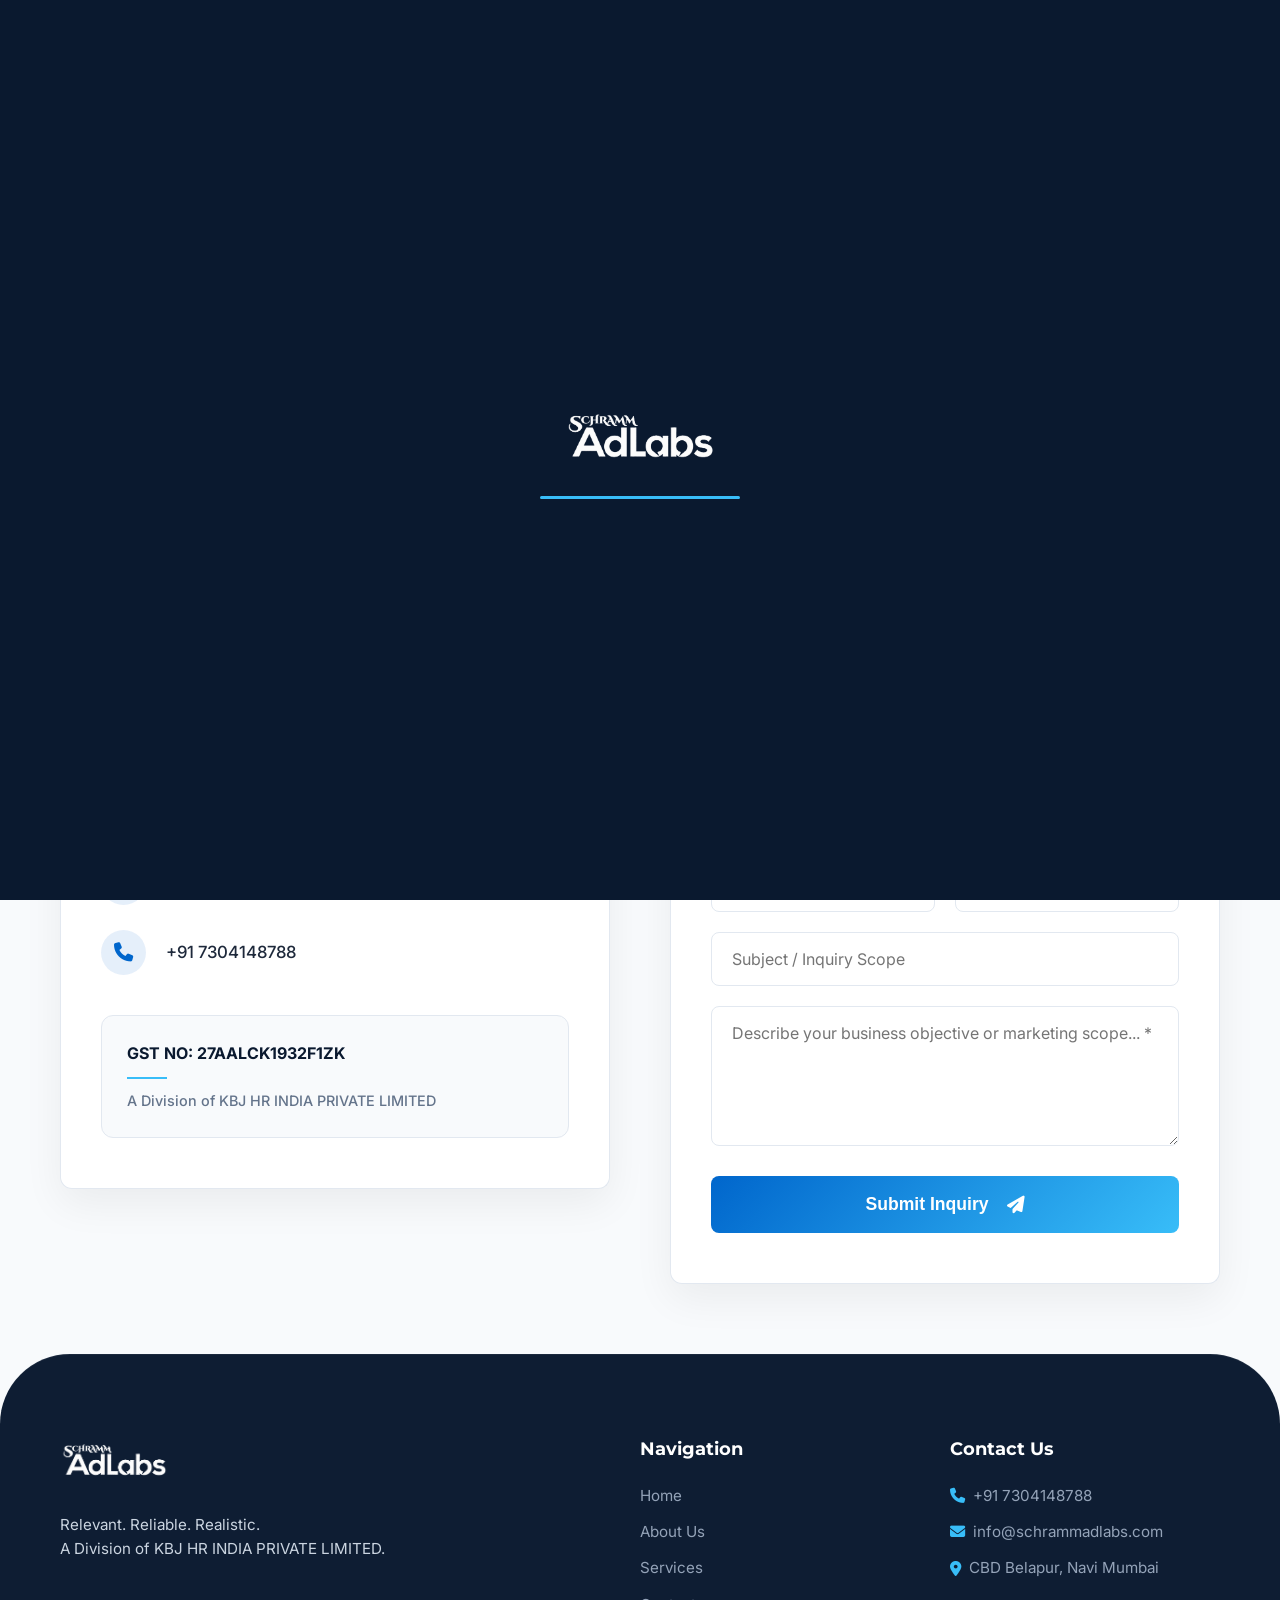
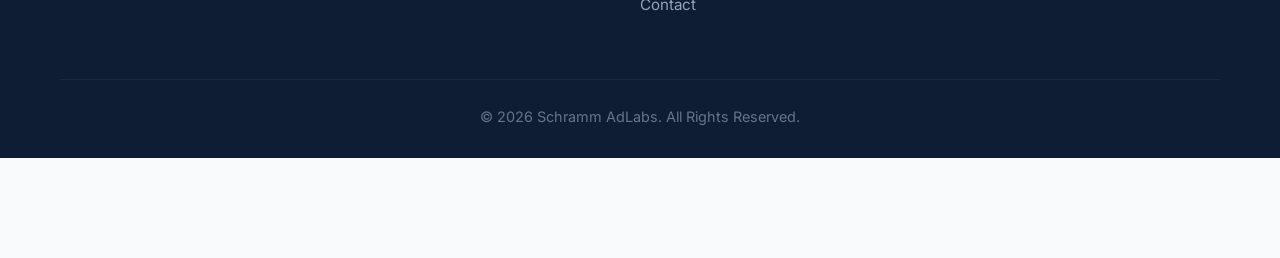
<file: contact.html>
<!DOCTYPE html>
<html lang="en">
<head>
    <meta charset="utf-8">
    <meta name="viewport" content="width=device-width, initial-scale=1, maximum-scale=5, user-scalable=yes">
    <title>Contact Us | Schramm AdLabs</title>
    
    <link rel="icon" href="FAV ICON.webp" type="image/webp">
    <link href="https://fonts.googleapis.com/css2?family=Inter:wght@300;400;500;600;700&family=Montserrat:wght@600;700;800;900&display=swap" rel="stylesheet">
    <link href="https://cdnjs.cloudflare.com/ajax/libs/font-awesome/6.6.0/css/all.min.css" rel="stylesheet">
    <link rel="stylesheet" href="style.css">
</head>
<body>
    <!-- PREMIUM PRELOADER -->
    <div id="preloader">
        <div class="preloader-content">
            <img src="Schramm_AdLabs_transparent.webp" alt="Schramm AdLabs Loading" class="preloader-logo">
            <div class="loading-bar-container">
                <div class="loading-bar"></div>
            </div>
        </div>
    </div>

    <!-- FLOATING CURVED HEADER -->
    <header class="curved-header">
        <div class="nav-wrapper">
            <a href="index.html" class="logo">
                <img src="Schramm_AdLabs_transparent.webp" alt="Schramm AdLabs Logo">
            </a>
            <ul class="nav-links">
                <li><a href="index.html">Home</a></li>
                <li><a href="about.html">About Us</a></li>
                <li><a href="services.html">Services</a></li>
                <li><a href="contact.html" class="active">Contact</a></li>
            </ul>
            <div class="header-actions">
                <a href="contact.html" class="btn-quote desktop-only">Get A Quote</a>
                <div class="menu-toggle">
                    <i class="fa-solid fa-bars"></i>
                </div>
            </div>
        </div>
    </header>

    <!-- PAGE HEADER BANNER -->
    <section class="page-header" style="padding: 280px 0 100px 0; margin-top: -100px; position: relative; z-index: 2; background: linear-gradient(to right, rgba(10, 25, 47, 0.95), rgba(10, 25, 47, 0.85)), url('https://images.unsplash.com/photo-1556761175-5973dc0f32d7?ixlib=rb-1.2.1&auto=format&fit=crop&w=1920&q=80') center/cover;">
        <div class="container reveal text-center">
            <div style="display: inline-flex; align-items: center; border: 1px solid rgba(255,255,255,0.2); background: rgba(0,0,0,0.3); padding: 8px 18px; border-radius: 50px; color: var(--primary-cyan); font-weight: 600; font-size: 0.75rem; margin-bottom: 20px; letter-spacing: 1.5px; text-transform: uppercase;">
                Initiate Partnership
            </div>
            <h1 style="font-size: 3.5rem; color: var(--white); margin-bottom: 15px;">Let's Talk Business</h1>
            <p style="color: #94a3b8; font-size: 1.15rem; max-width: 600px; margin: 0 auto;">Connect with our expert team to formulate your custom growth roadmap.</p>
        </div>
    </section>

    <!-- CONTACT DETAILS & FORM SECTION -->
    <section class="content-section bg-light">
        <div class="container split-grid" style="align-items: flex-start;">
            
            <!-- Global Headquarters Info -->
            <div class="card reveal" style="padding: 50px 40px; border-top: 4px solid var(--primary-blue); box-shadow: 0 15px 40px rgba(0,0,0,0.06);">
                <h3 style="font-size: 1.8rem; color: var(--dark-navy); margin-bottom: 30px;">Global Headquarters</h3>
                
                <div style="display: flex; align-items: flex-start; margin-bottom: 25px;">
                    <div style="background: rgba(0, 102, 204, 0.1); width: 45px; height: 45px; border-radius: 50%; display: flex; align-items: center; justify-content: center; flex-shrink: 0; margin-right: 20px;">
                        <i class="fa-solid fa-location-dot" style="font-size: 1.2rem; color: var(--primary-blue);"></i>
                    </div>
                    <p style="color: var(--text-light); line-height: 1.7; margin: 0; font-size: 1.05rem;">
                        <strong style="color: var(--dark-navy);">Schramm AdLabs</strong><br>
                        Office No. 210, 2nd Floor, A-Wing, <br>
                        Shiv Chamber, Plot No. 21, Sector - 11, <br>
                        C.B.D Belapur, Navi Mumbai - 400614
                    </p>
                </div>
                
                <div style="display: flex; align-items: center; margin-bottom: 25px;">
                    <div style="background: rgba(0, 102, 204, 0.1); width: 45px; height: 45px; border-radius: 50%; display: flex; align-items: center; justify-content: center; flex-shrink: 0; margin-right: 20px;">
                        <i class="fa-solid fa-envelope" style="font-size: 1.2rem; color: var(--primary-blue);"></i>
                    </div>
                    <p style="color: var(--text-dark); margin: 0; font-weight: 500; font-size: 1.05rem;">info@schrammadlabs.com</p>
                </div>
                
                <div style="display: flex; align-items: center; margin-bottom: 40px;">
                    <div style="background: rgba(0, 102, 204, 0.1); width: 45px; height: 45px; border-radius: 50%; display: flex; align-items: center; justify-content: center; flex-shrink: 0; margin-right: 20px;">
                        <i class="fa-solid fa-phone" style="font-size: 1.2rem; color: var(--primary-blue);"></i>
                    </div>
                    <p style="color: var(--text-dark); margin: 0; font-weight: 500; font-size: 1.05rem; line-height: 1.6;">+91 7304148788</p>
                </div>
                
                <div style="background: var(--light-bg); padding: 25px; border-radius: 12px; border: 1px solid var(--border-color);">
                    <p style="font-size: 1rem; font-weight: 700; color: var(--dark-navy); margin: 0;">GST NO: 27AALCK1932F1ZK</p>
                    <div style="width: 40px; height: 2px; background: var(--primary-cyan); margin: 10px 0;"></div>
                    <p style="font-size: 0.9rem; color: var(--text-light); margin: 0; font-weight: 500;">A Division of KBJ HR INDIA PRIVATE LIMITED</p>
                </div>
            </div>

            <!-- Direct Inquiry Form -->
            <div class="card reveal" style="transition-delay: 0.2s; padding: 50px 40px; border-top: 4px solid var(--primary-cyan); box-shadow: 0 15px 40px rgba(0,0,0,0.06);">
                <h3 style="font-size: 1.8rem; color: var(--dark-navy); margin-bottom: 10px;">Send a Direct Inquiry</h3>
                <p style="color: var(--text-light); margin-bottom: 30px; font-size: 1.05rem;">Provide your parameters below and our enterprise advisors will respond promptly.</p>
                
                <form class="contact-form" action="thank-you.html" style="display: flex; flex-direction: column; gap: 20px;">
                    <div style="display: grid; grid-template-columns: repeat(auto-fit, minmax(200px, 1fr)); gap: 20px;">
                        <input type="text" placeholder="Your Full Name *" required style="padding: 16px 20px; border-radius: 8px; border: 1px solid var(--border-color); width: 100%; outline: none; font-family: inherit; font-size: 1rem; transition: border-color 0.3s ease;" onfocus="this.style.borderColor='var(--primary-blue)'" onblur="this.style.borderColor='var(--border-color)'">
                        
                        <input type="text" placeholder="Company Name *" required style="padding: 16px 20px; border-radius: 8px; border: 1px solid var(--border-color); width: 100%; outline: none; font-family: inherit; font-size: 1rem; transition: border-color 0.3s ease;" onfocus="this.style.borderColor='var(--primary-blue)'" onblur="this.style.borderColor='var(--border-color)'">
                    </div>
                    
                    <div style="display: grid; grid-template-columns: repeat(auto-fit, minmax(200px, 1fr)); gap: 20px;">
                        <input type="email" placeholder="Official Email Address *" required style="padding: 16px 20px; border-radius: 8px; border: 1px solid var(--border-color); width: 100%; outline: none; font-family: inherit; font-size: 1rem; transition: border-color 0.3s ease;" onfocus="this.style.borderColor='var(--primary-blue)'" onblur="this.style.borderColor='var(--border-color)'">
                        
                        <input type="tel" placeholder="Phone Number *" required style="padding: 16px 20px; border-radius: 8px; border: 1px solid var(--border-color); width: 100%; outline: none; font-family: inherit; font-size: 1rem; transition: border-color 0.3s ease;" onfocus="this.style.borderColor='var(--primary-blue)'" onblur="this.style.borderColor='var(--border-color)'">
                    </div>
                    
                    <input type="text" placeholder="Subject / Inquiry Scope" required style="padding: 16px 20px; border-radius: 8px; border: 1px solid var(--border-color); width: 100%; outline: none; font-family: inherit; font-size: 1rem; transition: border-color 0.3s ease;" onfocus="this.style.borderColor='var(--primary-blue)'" onblur="this.style.borderColor='var(--border-color)'">
                    
                    <textarea placeholder="Describe your business objective or marketing scope... *" required style="padding: 16px 20px; border-radius: 8px; border: 1px solid var(--border-color); width: 100%; height: 140px; outline: none; font-family: inherit; font-size: 1rem; resize: vertical; transition: border-color 0.3s ease;" onfocus="this.style.borderColor='var(--primary-blue)'" onblur="this.style.borderColor='var(--border-color)'"></textarea>
                    
                    <button type="submit" class="btn-primary gradient-btn" style="margin-top: 10px; width: 100%; justify-content: center; font-size: 1.1rem; padding: 18px; border: none; cursor: pointer;">
                        Submit Inquiry <i class="fa-solid fa-paper-plane" style="margin-left: 8px;"></i>
                    </button>
                </form>
            </div>
        </div>
    </section>

    <!-- CURVED FOOTER -->
    <footer class="curved-footer">
        <div class="container">
            <div class="footer-grid">
                <div class="footer-logo">
                    <a href="index.html"><img src="Schramm_AdLabs_transparent.webp" alt="Schramm AdLabs Footer Logo"></a>
                    <p>Relevant. Reliable. Realistic.<br>A Division of KBJ HR INDIA PRIVATE LIMITED.</p>
                </div>
                <div class="footer-links">
                    <h4>Navigation</h4>
                    <ul>
                        <li><a href="index.html">Home</a></li>
                        <li><a href="about.html">About Us</a></li>
                        <li><a href="services.html">Services</a></li>
                        <li><a href="contact.html">Contact</a></li>
                    </ul>
                </div>
                <div class="footer-links">
                    <h4>Contact Us</h4>
                    <ul>
                        <li><i class="fa-solid fa-phone"></i> +91 7304148788</li>
                        <li><i class="fa-solid fa-envelope"></i> info@schrammadlabs.com</li>
                        <li><i class="fa-solid fa-location-dot"></i> CBD Belapur, Navi Mumbai</li>
                    </ul>
                </div>
            </div>
            <div class="footer-bottom">
                <p>&copy; 2026 Schramm AdLabs. All Rights Reserved.</p>
            </div>
        </div>
    </footer>
    
    <script src="app.js"></script>
</body>
</html>
</file>
<file: style.css>
/* ==========================================
   Schramm AdLabs - Enterprise Design System
   ========================================== */

:root {
    --primary-blue: #0066cc;
    --primary-blue-hover: #0052a3;
    --primary-cyan: #38bdf8;
    --dark-navy: #0a192f;
    --light-bg: #f8fafc;
    --white: #ffffff;
    --text-dark: #1e293b;
    --text-light: #64748b;
    --border-color: #e2e8f0;
    --transition-smooth: all 0.3s cubic-bezier(0.4, 0, 0.2, 1);
    --transition-bounce: all 0.5s cubic-bezier(0.175, 0.885, 0.32, 1.275);
}

/* Base Styles */
* { margin: 0; padding: 0; box-sizing: border-box; }
body { font-family: 'Inter', sans-serif; color: var(--text-dark); background-color: var(--light-bg); line-height: 1.6; overflow-x: hidden; }
h1, h2, h3, h4, h5, h6 { font-family: 'Montserrat', sans-serif; color: var(--dark-navy); }
ul { list-style: none; }
a { text-decoration: none; color: inherit; transition: var(--transition-smooth); }
.container { width: 100%; max-width: 1200px; margin: 0 auto; padding: 0 20px; }

/* Helpers */
.bg-white { background-color: var(--white); }
.bg-light { background-color: var(--light-bg); }
.text-center { text-align: center; }
.text-left { text-align: left; }
.text-light { color: var(--text-light); }
.mt-20 { margin-top: 20px; }
.mb-20 { margin-bottom: 20px; }
.mb-30 { margin-bottom: 30px; }
.max-w-800 { max-width: 800px; margin: 0 auto; font-size: 1.15rem; }

/* Title formatting */
.single-line-title { font-size: 2.2rem; line-height: 1.2; margin-bottom: 25px; white-space: nowrap; }
.two-line-title { font-size: 2.6rem; line-height: 1.25; margin-bottom: 25px; white-space: normal; }
.center-title { text-align: center; }

/* Premium Logo Preloader */
#preloader {
    position: fixed; top: 0; left: 0; width: 100%; height: 100%;
    background: var(--dark-navy); display: flex; justify-content: center; align-items: center;
    z-index: 9999; transition: opacity 0.6s ease, visibility 0.6s ease;
}
.preloader-content {
    display: flex; flex-direction: column; align-items: center; gap: 25px;
}
.preloader-logo {
    height: 70px;
    animation: pulseLogo 1.5s infinite ease-in-out;
}
.loading-bar-container {
    width: 200px; height: 3px; background: rgba(255, 255, 255, 0.1); border-radius: 3px; overflow: hidden;
}
.loading-bar {
    width: 0%; height: 100%; background: var(--primary-cyan);
    animation: loadingBarProgress 1.2s cubic-bezier(0.4, 0, 0.2, 1) forwards;
}

@keyframes pulseLogo {
    0% { transform: scale(0.95); opacity: 0.7; filter: drop-shadow(0 0 10px rgba(56, 189, 248, 0)); }
    50% { transform: scale(1.05); opacity: 1; filter: drop-shadow(0 0 15px rgba(56, 189, 248, 0.4)); }
    100% { transform: scale(0.95); opacity: 0.7; filter: drop-shadow(0 0 10px rgba(56, 189, 248, 0)); }
}
@keyframes loadingBarProgress {
    0% { width: 0%; }
    100% { width: 100%; }
}

/* Floating Curved Header */
.curved-header {
    background: rgba(10, 25, 47, 0.85); backdrop-filter: blur(15px); border: 1px solid rgba(255, 255, 255, 0.1);
    position: fixed; top: 20px; left: 50%; transform: translateX(-50%); width: 96%; max-width: 1200px;
    z-index: 1000; border-radius: 50px; box-shadow: 0 15px 40px rgba(0, 0, 0, 0.2);
}
.curved-header .nav-wrapper { display: flex; justify-content: space-between; align-items: center; height: 85px; padding: 0 30px; }
.logo img { height: 55px; object-fit: contain; }

/* NEW: Outlined Pill Navigation Links */
.nav-links { display: flex; gap: 15px; align-items: center; }
.nav-links a { 
    font-weight: 500; 
    font-size: 1.05rem; 
    color: var(--white); 
    padding: 8px 22px; 
    border: 1px solid rgba(255, 255, 255, 0.25); /* The outline circle/pill */
    border-radius: 50px; 
    transition: var(--transition-smooth);
}
.nav-links a:hover, .nav-links a.active { 
    color: var(--primary-cyan); 
    border-color: var(--primary-cyan); 
    background: rgba(56, 189, 248, 0.08); /* Soft cyan fill on hover */
}

.header-actions { display: flex; align-items: center; gap: 15px; }

/* Buttons */
.btn-quote {
    background: var(--primary-blue); color: var(--white); padding: 10px 26px;
    border-radius: 50px; font-weight: 600; font-size: 1rem; transition: var(--transition-smooth);
    border: 1px solid transparent;
}
.btn-quote:hover { background: var(--primary-blue-hover); transform: translateY(-2px); }
.menu-toggle { display: none; font-size: 1.8rem; color: var(--white); cursor: pointer; }

/* Shine Effect for Primary Buttons */
.btn-primary {
    background: var(--primary-blue); color: var(--white);
    padding: 16px 32px; border-radius: 8px; font-weight: 600; font-size: 1.05rem;
    display: inline-flex; align-items: center; justify-content: center; gap: 10px;
    position: relative; overflow: hidden; transition: var(--transition-bounce);
}
.btn-primary::before {
    content: ''; position: absolute; top: 0; left: -100%; width: 50%; height: 100%;
    background: linear-gradient(to right, rgba(255,255,255,0) 0%, rgba(255,255,255,0.3) 50%, rgba(255,255,255,0) 100%);
    transform: skewX(-25deg); transition: all 0.7s ease; z-index: 1;
}
.btn-primary:hover::before { left: 200%; }
.btn-primary:hover { transform: translateY(-4px); box-shadow: 0 15px 25px rgba(0, 102, 204, 0.4); }
.gradient-btn { background: linear-gradient(135deg, var(--primary-blue), var(--primary-cyan)); border: none; }

.btn-outline {
    border: 2px solid rgba(255, 255, 255, 0.2); color: var(--white);
    padding: 16px 32px; border-radius: 8px; font-weight: 600; font-size: 1.05rem;
    display: inline-flex; justify-content: center; transition: var(--transition-smooth);
}
.btn-outline:hover { border-color: var(--white); background: rgba(255, 255, 255, 0.1); transform: translateY(-4px); }

/* Hero Section */
.hero-banner-custom {
    position: relative; 
    /* UPDATED: Increased top padding from 190px to 240px to create the gap below the header */
    padding: 240px 0 120px 0; 
    background: linear-gradient(to right, rgba(10, 25, 47, 0.98) 0%, rgba(10, 25, 47, 0.85) 45%, rgba(10, 25, 47, 0.3) 100%), url('hero-marketing.webp') center/cover no-repeat;
    overflow: hidden; 
    margin-top: -100px;
}
.hero-content-layer { position: relative; z-index: 2; }
.hero-grid { display: grid; grid-template-columns: 1.1fr 0.9fr; gap: 50px; align-items: center; }
.hero-badge {
    display: inline-flex; align-items: center; border: 1px solid rgba(255,255,255,0.2);
    background: rgba(0,0,0,0.3); padding: 8px 18px; border-radius: 50px;
    color: #cbd5e1; font-weight: 600; font-size: 0.75rem; margin-bottom: 25px;
    letter-spacing: 1.5px; text-transform: uppercase;
}
.hero-banner-custom h1 { font-size: 3.8rem; line-height: 1.15; color: var(--white); margin-bottom: 20px; }
.hero-banner-custom h1 .typed-text { color: var(--primary-cyan); }
.hero-subtitle { font-size: 1.1rem; color: #94a3b8; max-width: 600px; margin-bottom: 40px; line-height: 1.7; }
.cta-group { display: flex; gap: 15px; align-items: center; z-index: 10; position: relative; }

/* Hero Collage */
.hero-collage { display: flex; gap: 15px; height: 440px; }
.img-wrapper { border-radius: 16px; overflow: hidden; box-shadow: 0 20px 40px rgba(0,0,0,0.4); border: 2px solid rgba(255,255,255,0.05); }
.main-img-wrapper { flex: 1; width: 50%; }
.main-img-wrapper img, .stack-col .img-wrapper img { width: 100%; height: 100%; object-fit: cover; transition: transform 0.6s ease; }
.img-wrapper:hover img { transform: scale(1.1); }
.hero-collage .stack-col { flex: 1; width: 50%; display: flex; flex-direction: column; gap: 15px; }

/* Animations */
.cursor { display: inline-block; width: 3px; background-color: var(--primary-cyan); margin-left: 2px; animation: blink 1s infinite; }
.cursor.typing { animation: none; }
@keyframes blink { 0%, 49%, 100% { background-color: var(--primary-cyan); } 50%, 99% { background-color: transparent; } }

.float-anim-1 { animation: float-up-down 6s ease-in-out infinite; }
.float-anim-2 { animation: float-up-down 8s ease-in-out infinite 1s; }
.float-anim-3 { animation: float-up-down 7s ease-in-out infinite 2s; }
@keyframes float-up-down { 0%, 100% { transform: translateY(0px); } 50% { transform: translateY(-15px); } }

/* Content Sections */
.content-section { padding: 90px 0; }
.section-header { text-align: center; max-width: 800px; margin: 0 auto 50px auto; }
.section-label {
    color: var(--primary-blue); font-weight: 700; font-size: 0.85rem;
    text-transform: uppercase; letter-spacing: 1.5px; margin-bottom: 15px;
    display: flex; align-items: center; gap: 8px;
}
.center-label { display: inline-flex; justify-content: center; }

/* Grids */
.split-grid { display: grid; grid-template-columns: 1fr 1fr; gap: 60px; align-items: center; }
.align-center { align-items: center; }
.grid { display: grid; grid-template-columns: repeat(auto-fit, minmax(300px, 1fr)); gap: 30px; }
.features-grid { display: grid; grid-template-columns: repeat(4, 1fr); gap: 20px; margin-top: 50px; }
.features-grid-2 { display: grid; grid-template-columns: repeat(2, 1fr); gap: 20px; }

/* Feature Cards & Lists */
.feature-card {
    background: var(--white); padding: 20px; border-radius: 12px;
    box-shadow: 0 4px 15px rgba(0,0,0,0.05); display: flex; align-items: flex-start; gap: 15px;
    text-align: left; transition: var(--transition-smooth); border: 1px solid transparent;
}
.feature-card:hover { transform: translateY(-8px); box-shadow: 0 15px 30px rgba(0,0,0,0.08); border-color: var(--primary-blue); }
.feature-card i { color: var(--primary-blue); font-size: 1.4rem; flex-shrink: 0; margin-top: 2px; transition: transform 0.3s ease; }
.feature-card:hover i { transform: scale(1.2); }
.feature-card p { margin: 0; font-size: 0.95rem; font-weight: 600; color: var(--text-dark); line-height: 1.4; }

.feature-list { display: flex; flex-direction: column; gap: 12px; }
.feature-list li { display: flex; align-items: flex-start; gap: 10px; font-weight: 500; color: var(--text-dark); transition: transform 0.2s ease; }
.feature-list li:hover { transform: translateX(5px); color: var(--primary-blue); }
.feature-list i { color: var(--primary-blue); margin-top: 4px; font-size: 1.1rem; }

.wide-feature-list { display: flex; flex-direction: column; gap: 15px; }
.wide-feature-item {
    display: flex; align-items: center; gap: 15px; background: var(--white);
    padding: 18px 24px; border-radius: 8px; border: 1px solid var(--border-color);
    font-weight: 600; font-size: 1.05rem; color: var(--text-dark);
    box-shadow: 0 4px 10px rgba(0,0,0,0.02); transition: var(--transition-smooth);
}
.wide-feature-item:hover { border-color: var(--primary-blue); transform: translateX(8px); box-shadow: 0 10px 20px rgba(0,102,204,0.1); }
.wide-feature-item i { color: var(--primary-blue); font-size: 1.3rem; }

/* Cards & Image Stack Hover Zooms */
.card {
    background: var(--white); border-radius: 12px; box-shadow: 0 10px 30px rgba(0, 0, 0, 0.03);
    transition: var(--transition-bounce); border: 1px solid var(--border-color);
}
.card-flush { padding: 0; overflow: hidden; display: flex; flex-direction: column; }
.card-img-wrapper { overflow: hidden; }
.card-img { height: 220px; object-fit: cover; width: 100%; transition: transform 0.6s ease; }
.card-body { padding: 30px; flex-grow: 1; }
.card-body h3 { font-size: 1.4rem; margin-bottom: 15px; }
.card:hover { transform: translateY(-10px); box-shadow: 0 25px 50px rgba(0, 0, 0, 0.1); border-color: var(--primary-blue); }
.card:hover .card-img { transform: scale(1.08); }

.img-hover-zoom { overflow: hidden; border-radius: 12px; }
.img-hover-zoom img { transition: transform 0.6s ease; width: 100%; display: block; }
.img-hover-zoom:hover img { transform: scale(1.05); }

/* Scroll Reveal */
.reveal { opacity: 0; transform: translateY(40px); transition: opacity 0.8s ease, transform 0.8s cubic-bezier(0.175, 0.885, 0.32, 1.275); }
.reveal.active { opacity: 1; transform: translateY(0); }

/* Curved Footer */
.curved-footer {
    background: rgba(10, 25, 47, 0.98); backdrop-filter: blur(10px);
    border-top-left-radius: 70px; border-top-right-radius: 70px;
    padding: 80px 0 30px 0; margin-top: -20px; border-top: 1px solid rgba(255, 255, 255, 0.05);
}
.footer-grid { display: grid; grid-template-columns: 2fr 1fr 1fr; gap: 40px; margin-bottom: 50px; }
.footer-logo img { height: 50px; margin-bottom: 20px; }
.footer-logo p { color: #cbd5e1; font-size: 0.95rem; }
.footer-links h4 { font-size: 1.1rem; margin-bottom: 20px; color: var(--white); }
.footer-links ul li { margin-bottom: 12px; color: #94a3b8; font-size: 0.95rem; display: flex; align-items: center; gap: 8px;}
.footer-links ul li a:hover { color: var(--primary-cyan); padding-left: 5px; }
.footer-links i { color: var(--primary-cyan); }
.footer-bottom { border-top: 1px solid rgba(255,255,255,0.05); padding-top: 25px; text-align: center; color: #64748b; font-size: 0.9rem; }


/* ==========================================
   MOBILE RESPONSIVENESS
   ========================================== */

@media (max-width: 1024px) {
    .single-line-title { font-size: 1.8rem; }
}

@media (max-width: 992px) {
    .single-line-title { white-space: normal; font-size: 2.2rem; }
    .two-line-title { font-size: 2.2rem; }
    .split-grid { gap: 40px; }
    .hero-grid { grid-template-columns: 1fr; gap: 40px; }
    
    /* Adjusted Hero Padding for Tablet */
    .hero-banner-custom {
        background: linear-gradient(rgba(10, 25, 47, 0.9), rgba(10, 25, 47, 0.95)), url('hero-marketing.webp') center/cover no-repeat;
        padding: 200px 0 80px 0; 
    }
    
    .features-grid { grid-template-columns: repeat(2, 1fr); }
    .order-mobile-2 { order: 2; }
}

@media (max-width: 768px) {
    .hero-badge { font-size: 0.55rem; padding: 6px 12px; letter-spacing: 0.5px; white-space: nowrap; }
    .hero-banner-custom h1 { font-size: 2.5rem; }
    .single-line-title, .two-line-title { font-size: 2rem; }
    .max-w-800 { font-size: 1rem; }

    /* Floating header mobile fix */
    .curved-header { top: 15px; width: 92%; border-radius: 30px; }
    .curved-header .nav-wrapper { height: 75px; padding: 0 15px; }
    .logo img { height: 40px !important; }
    .desktop-only { display: none; }
    
    .nav-links {
        position: fixed; top: 105px; left: 4%; width: 92%; height: auto;
        background: rgba(10, 25, 47, 0.98); flex-direction: column; justify-content: center; align-items: center;
        transition: var(--transition-smooth); padding: 30px 20px; border-radius: 20px; border: 1px solid rgba(255,255,255,0.1);
        opacity: 0; pointer-events: none; transform: translateY(-10px);
        gap: 15px; /* Clean gap for mobile stack */
    }
    
    .nav-links a {
        width: 100%;
        text-align: center;
    }
    
    .nav-links.active { opacity: 1; pointer-events: all; transform: translateY(0); }
    .menu-toggle { display: block; }

    /* Adjusted Hero Padding for Mobile to keep the gap */
    .hero-banner-custom { padding: 180px 0 60px 0; margin-top: -80px; }
    
    .cta-group { flex-direction: column; width: 100%; }
    .cta-group a { width: 100%; text-align: center; }
    
    .hero-collage { height: auto; flex-direction: column; }
    .hero-collage .main-img-wrapper { width: 100%; height: 250px; }
    .hero-collage .stack-col { width: 100%; flex-direction: row; height: 160px; }
    .hero-collage .stack-col .img-wrapper { width: calc(50% - 7.5px); height: 100% !important; }

    .content-section { padding: 60px 0; }
    .split-grid { grid-template-columns: 1fr; gap: 40px; }
    .wide-feature-item { padding: 14px 18px; font-size: 0.95rem; }
    .features-grid, .features-grid-2 { grid-template-columns: 1fr; }
    .footer-grid { grid-template-columns: 1fr; gap: 30px; text-align: center; }
    .footer-links ul li { justify-content: center; }
    .curved-footer { border-top-left-radius: 40px; border-top-right-radius: 40px; padding-top: 50px; }
}

@media (max-width: 380px) {
    .hero-badge { font-size: 0.5rem; padding: 5px 10px; letter-spacing: 0px; }
}
</file>
